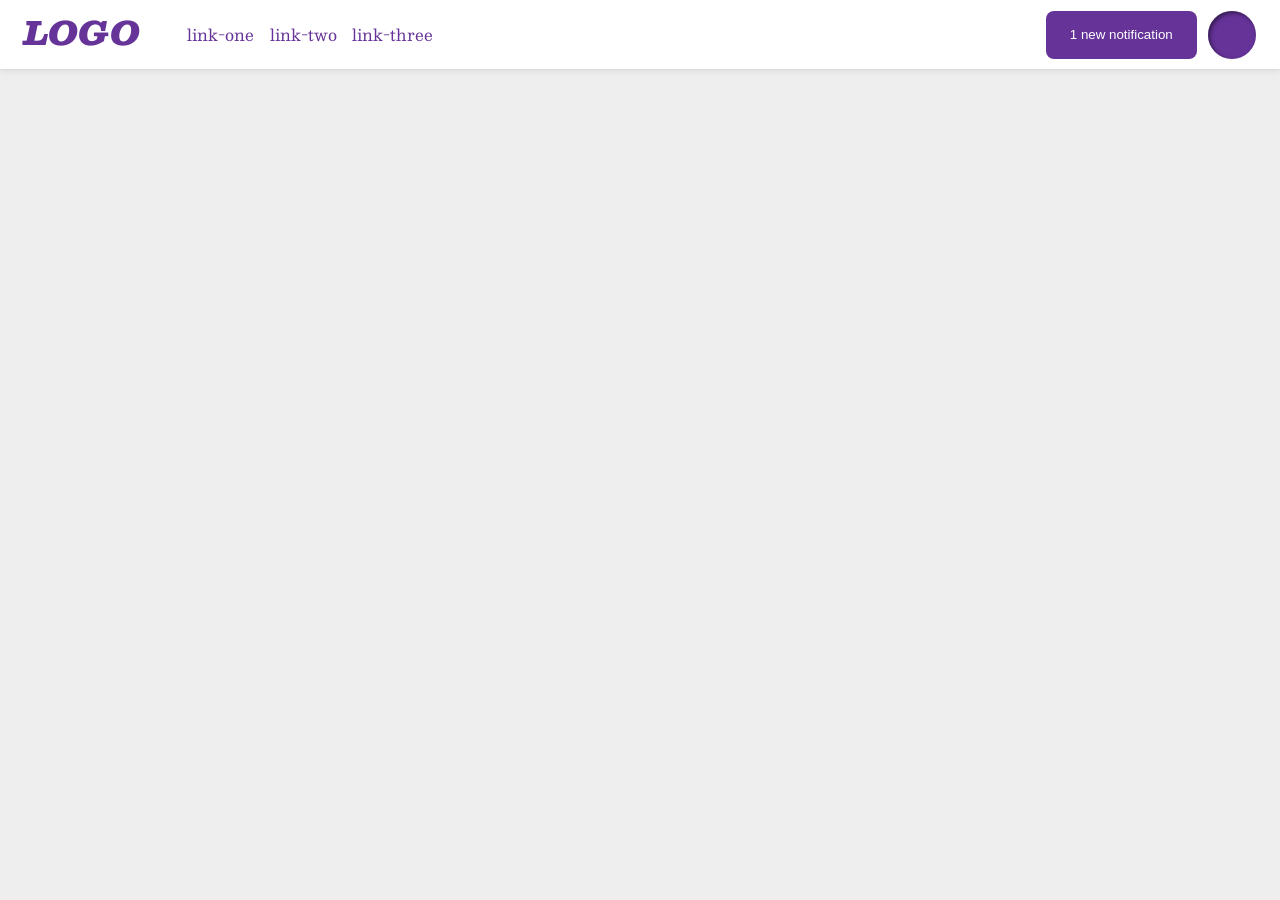
<file: foundations/flex/03-flex-header-2/index.html>
<!DOCTYPE html>
<html lang="en">
  <head>
    <meta charset="UTF-8">
    <meta http-equiv="X-UA-Compatible" content="IE=edge">
    <meta name="viewport" content="width=device-width, initial-scale=1.0">
    <title>Flex Header 2</title>
    <link rel="stylesheet" href="style.css">
  </head>
  <body>
    <div class="header">
      <div class="left-header"> 
        <div class="logo">
          LOGO
        </div>
        <ul class="links">
          <li><a href="https://google.com">link-one</a></li>
          <li><a href="https://google.com">link-two</a></li>
          <li><a href="https://google.com">link-three</a></li>
        </ul>
      </div>
      <div class="rigt-header">
        <button class="notifications">1 new notification</button>
        <div class="profile-image"></div>
      </div>
    </div>
  </body>
</html>
</file>
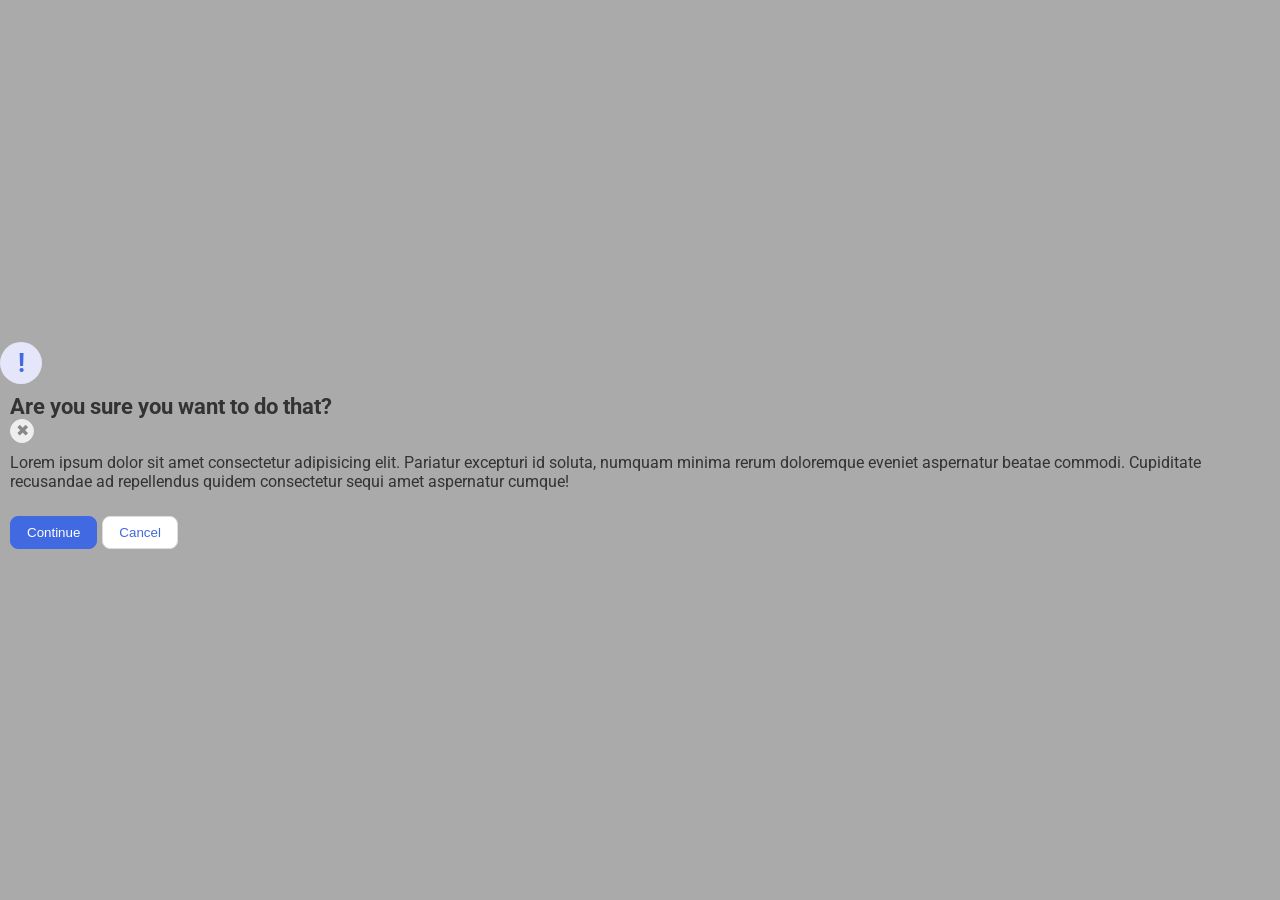
<file: foundations/flex/05-flex-modal/index.html>
<!DOCTYPE html>
<html lang="en">
  <head>
    <meta charset="UTF-8">
    <meta http-equiv="X-UA-Compatible" content="IE=edge">
    <meta name="viewport" content="width=device-width, initial-scale=1.0">
    <link rel="stylesheet" href="style.css">
    <title>Modal</title>
  </head>
  <body>
    <div class="modal">
      <div class="icon">!</div>
      <div class="content">
        <div class="header">
          <div class="heading">Are you sure you want to do that?</div>
          <button class="close-button">✖</button>
        </div>
        <div class="text">Lorem ipsum dolor sit amet consectetur adipisicing elit. Pariatur excepturi id soluta, numquam minima rerum doloremque eveniet aspernatur beatae commodi. Cupiditate recusandae ad repellendus quidem consectetur sequi amet aspernatur cumque!</div>
        <div class="selection">
          <button class="continue">Continue</button>
          <button class="cancel">Cancel</button> 
        </div>
      </div>
    </div>
  </body>
</html>
</file>
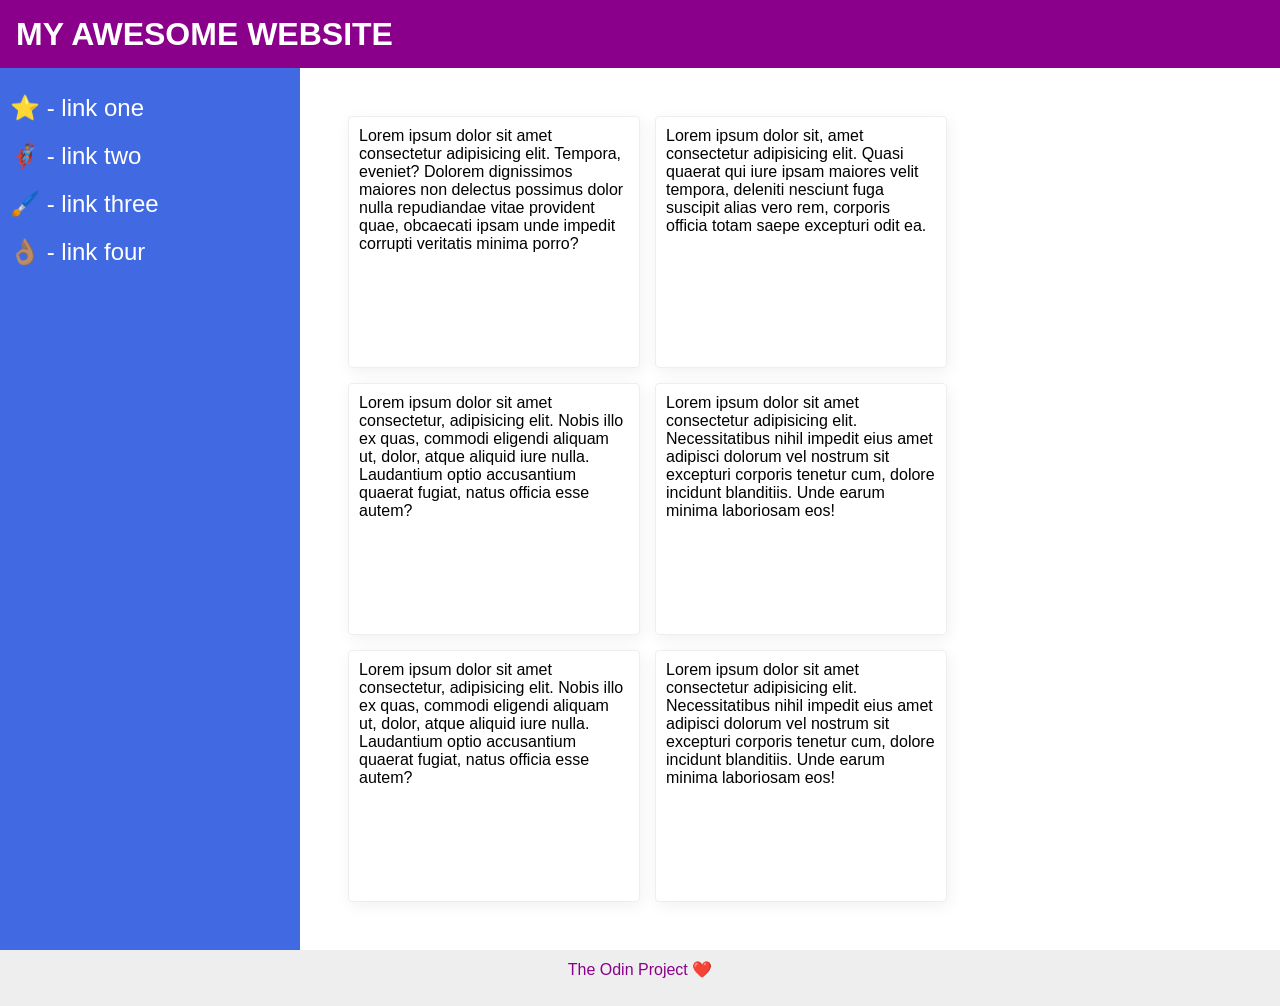
<file: foundations/flex/07-flex-layout-2/index.html>
<!DOCTYPE html>
<html lang="en">
  <head>
    <meta charset="UTF-8">
    <meta http-equiv="X-UA-Compatible" content="IE=edge">
    <meta name="viewport" content="width=device-width, initial-scale=1.0">
    <title>The Holy Grail</title>
    <link rel="stylesheet" href="style.css">
  </head>
  <body>
    <div class="header">
      MY AWESOME WEBSITE
    </div>
    <div class="content">
      <div class="sidebar">
        <ul>
          <li><a href="#">⭐ - link one</a></li>
          <li><a href="#">🦸🏽‍♂️ - link two</a></li>
          <li><a href="#">🖌️ - link three</a></li>
          <li><a href="#">👌🏽 - link four</a></li>
        </ul>
      </div>
      <div class="cards">
        <div class="card">Lorem ipsum dolor sit amet consectetur adipisicing elit. Tempora, eveniet? Dolorem dignissimos maiores non delectus possimus dolor nulla repudiandae vitae provident quae, obcaecati ipsam unde impedit corrupti veritatis minima porro?</div>
        <div class="card">Lorem ipsum dolor sit, amet consectetur adipisicing elit. Quasi quaerat qui iure ipsam maiores velit tempora, deleniti nesciunt fuga suscipit alias vero rem, corporis officia totam saepe excepturi odit ea.</div>
        <div class="card">Lorem ipsum dolor sit amet consectetur, adipisicing elit. Nobis illo ex quas, commodi eligendi aliquam ut, dolor, atque aliquid iure nulla. Laudantium optio accusantium quaerat fugiat, natus officia esse autem?</div>
        <div class="card">Lorem ipsum dolor sit amet consectetur adipisicing elit. Necessitatibus nihil impedit eius amet adipisci dolorum vel nostrum sit excepturi corporis tenetur cum, dolore incidunt blanditiis. Unde earum minima laboriosam eos!</div>
        <div class="card">Lorem ipsum dolor sit amet consectetur, adipisicing elit. Nobis illo ex quas, commodi eligendi aliquam ut, dolor, atque aliquid iure nulla. Laudantium optio accusantium quaerat fugiat, natus officia esse autem?</div>
        <div class="card">Lorem ipsum dolor sit amet consectetur adipisicing elit. Necessitatibus nihil impedit eius amet adipisci dolorum vel nostrum sit excepturi corporis tenetur cum, dolore incidunt blanditiis. Unde earum minima laboriosam eos!</div>
      </div>
    </div>
    <div class="footer">
      The Odin Project ❤️
    </div>
  </body>
</html>
</file>
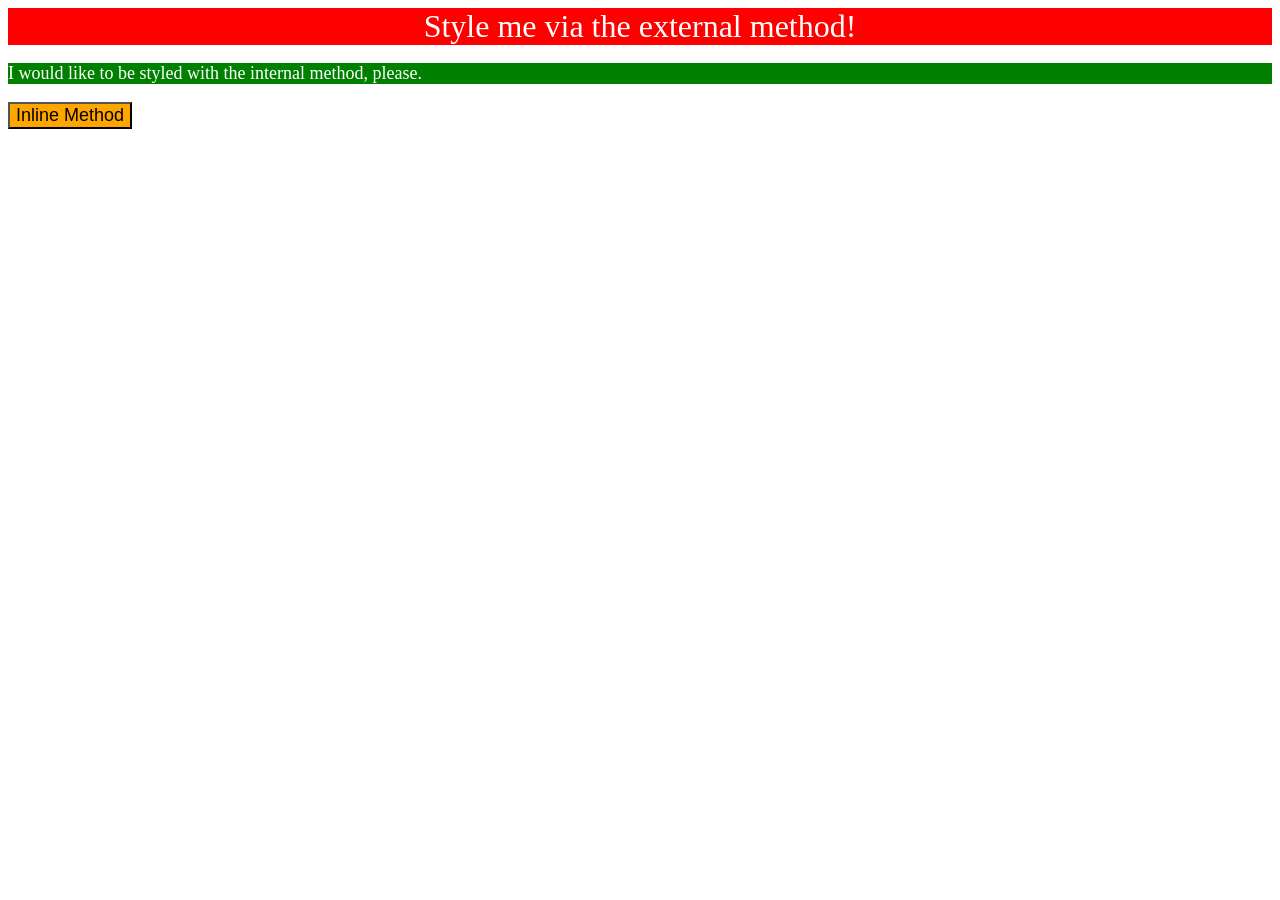
<file: foundations/intro-to-css/01-css-methods/index.html>
<!DOCTYPE html>
<html lang="en">
  <head>
    <meta charset="UTF-8">
    <meta http-equiv="X-UA-Compatible" content="IE=edge">
    <meta name="viewport" content="width=device-width, initial-scale=1.0">
    <link rel="stylesheet" href="styles.css">
    <title>Methods for Adding CSS</title>
    <style>
      p {
        background-color: green;
        color: white;
        font-size: 18px;
      }
    </style>
  </head>
  <body>
    <div>Style me via the external method!</div>
    <p>I would like to be styled with the internal method, please.</p>
    <button style="background-color: orange; font-size:18px;">Inline Method</button>
  </body>
</html>
</file>
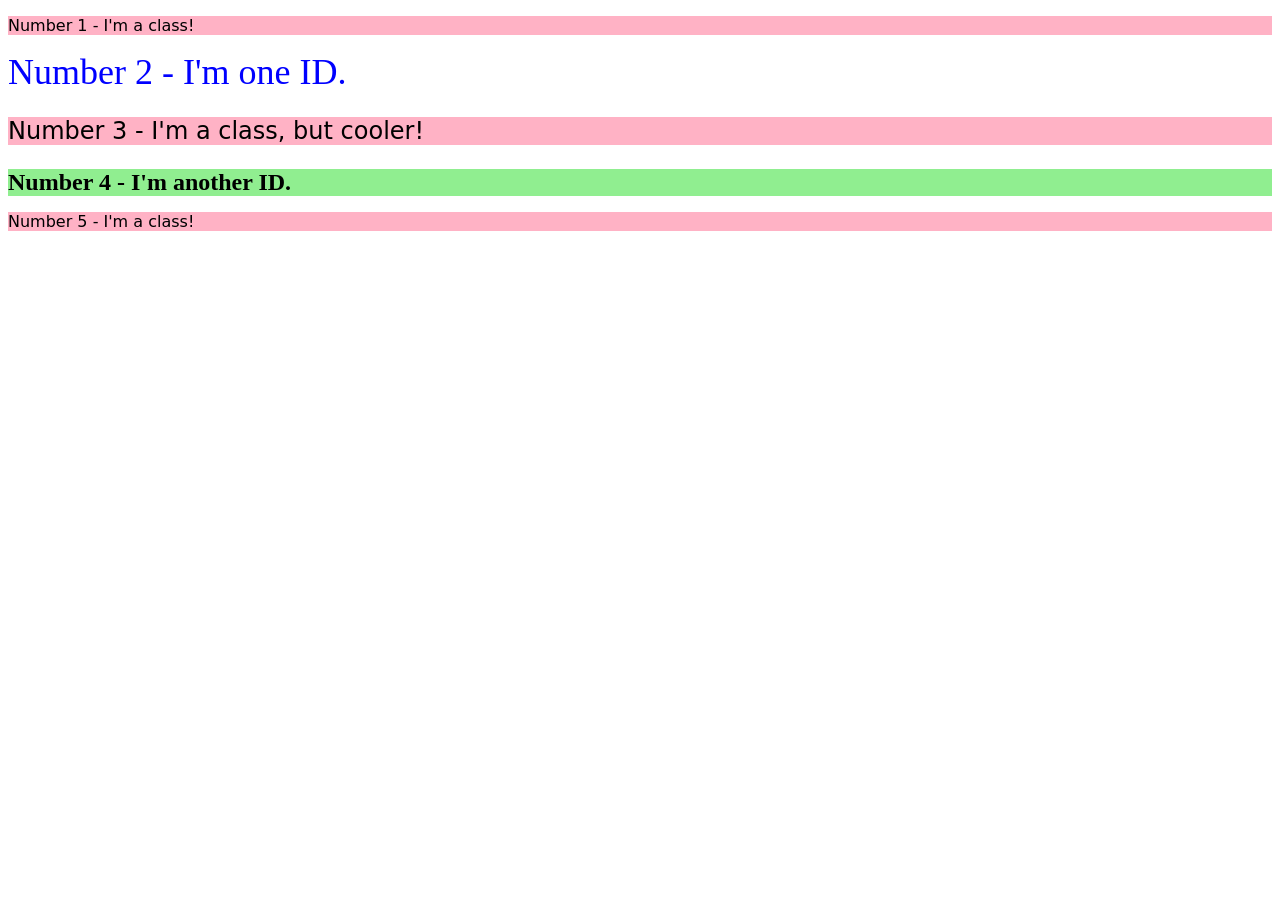
<file: foundations/intro-to-css/02-class-id-selectors/index.html>
<!DOCTYPE html>
<html lang="en">
  <head>
    <meta charset="UTF-8">
    <meta http-equiv="X-UA-Compatible" content="IE=edge">
    <meta name="viewport" content="width=device-width, initial-scale=1.0">
    <title>Class and ID Selectors</title>
    <link rel="stylesheet" href="style.css">
  </head>
  <body>
    <p class="pink">Number 1 - I'm a class!</p>
    <div id="two">Number 2 - I'm one ID.</div>
    <p class="pink bigger">Number 3 - I'm a class, but cooler!</p>
    <div id="four">Number 4 - I'm another ID.</div>
    <p class="pink">Number 5 - I'm a class!</p>
  </body>
</html>
</file>
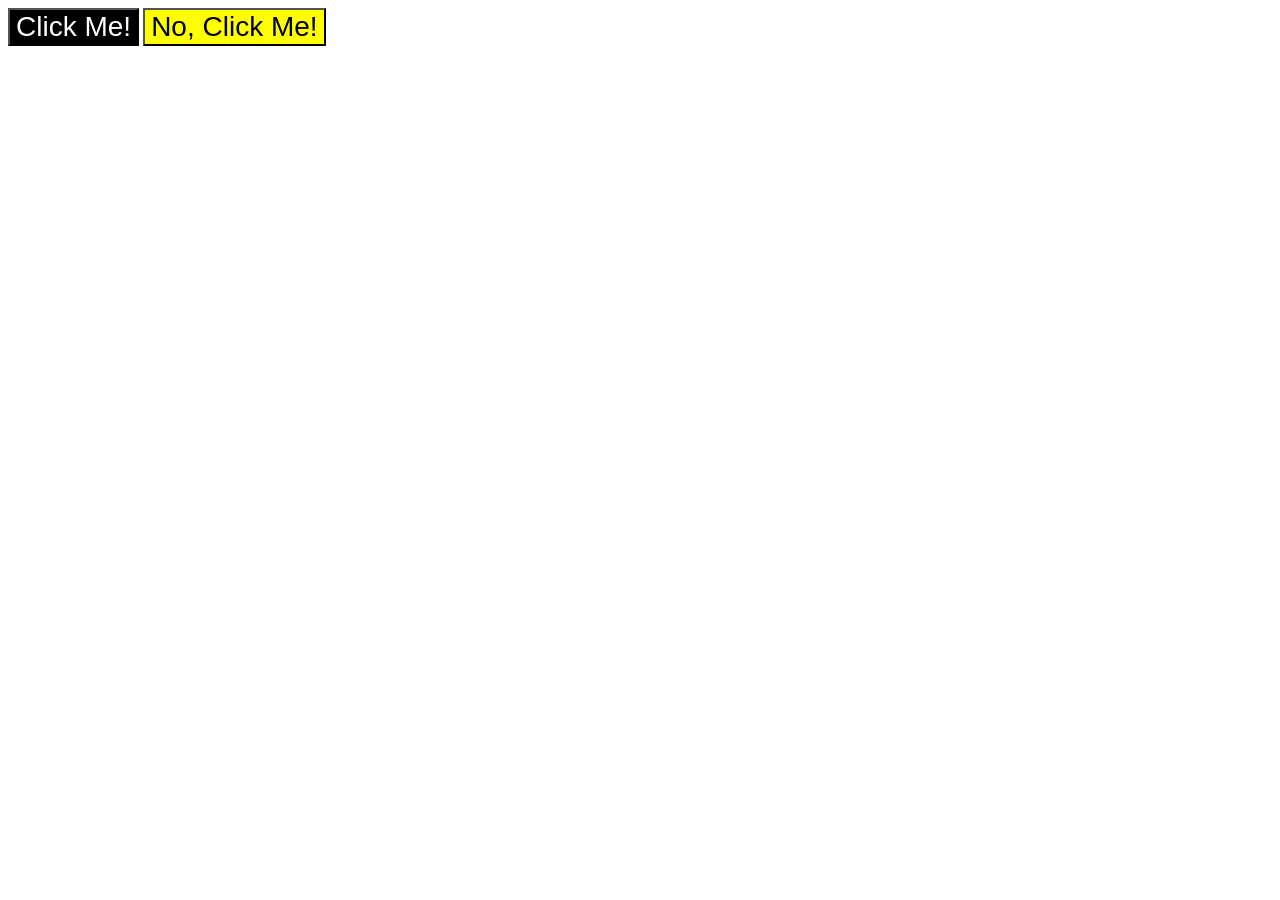
<file: foundations/intro-to-css/03-grouping-selectors/index.html>
<!DOCTYPE html>
<html lang="en">
  <head>
    <meta charset="UTF-8">
    <meta http-equiv="X-UA-Compatible" content="IE=edge">
    <meta name="viewport" content="width=device-width, initial-scale=1.0">
    <title>Grouping Selectors</title>
    <link rel="stylesheet" href="style.css">
  </head>
  <body>
    <button class="buttons yes">Click Me!</button>
    <button class="buttons no">No, Click Me!</button>
  </body>
</html>
</file>
<file: foundations/flex/03-flex-header-2/style.css>
/* this is some magical font-importing.  
you'll learn about it later. */
@import url('https://fonts.googleapis.com/css2?family=Besley:ital,wght@0,400;1,900&display=swap');

body {
  margin: 0;
  background: #eee;
  font-family: Besley, serif;
}

.header {
  background: white;
  border-bottom: 1px solid #ddd;
  box-shadow: 0 0 8px rgba(0,0,0,.1);
  display: flex;
  justify-content: space-between;
  align-items: center;
  padding: 5px;
}

.left-header{
  display: flex;
}


.rigt-header{
  display: flex;
  gap: 0.3cm;
  margin-right: 0.5cm;
}  


.profile-image {
  background: rebeccapurple;
  box-shadow: inset 2px 2px 4px rgba(0,0,0,.5);
  border-radius: 50%; 
  width: 48px;
  height: 48px;
}

.logo {
  color: rebeccapurple;
  font-size: 32px;
  font-weight: 900;
  font-style: italic;
  margin-left: 0.5cm;
}

button {
  border: none;
  border-radius: 8px;
  background: rebeccapurple;
  color: white;
  padding: 8px 24px;
}

a {
  /* this removes the line under our links */
  text-decoration: none;
  color: rebeccapurple;
  display: flex;
  margin-left: 0.2cm;
  margin-right: 0.2cm;

}

ul {
  display: flex;
  list-style-type: none;
}
</file>
<file: foundations/flex/05-flex-modal/style.css>
@import url('https://fonts.googleapis.com/css2?family=Roboto:wght@400;700&display=swap');

html, body {
  height: 100%;
}

body {
  font-family: Roboto, sans-serif;
  margin: 0;
  background: #aaa;
  color: #333;
  /* I'll give you this one for free lol */
  display: flex;
  align-items: center;
  justify-content: center;
}

.moda
  display: flex;

  background: white;
  width: 480px;
  border-radius: 10px;
  box-shadow: 2px 4px 16px rgba(0,0,0,.2);
}

/*my code*/
.header{
  display: flex;
  justify-content: space-between;
}

.content{
  display: flex;
  flex-direction: column;
  gap: 10px;
  padding: 10px;
}

.heading{
  font-size: 22px;
  font-weight: 700;
}

.selection{
  margin-top: 15px;
  display: flex;
  gap: 5px;
}


.icon {
  color: royalblue;
  font-size: 26px;
  font-weight: 700;
  background: lavender;
  width: 42px;
  height: 42px;
  border-radius: 50%;
  display: flex;
  align-items: center;
  justify-content: center;
  flex-shrink: 0;
  
}

.close-button {
  background: #eee;
  border-radius: 50%;
  color: #888;
  font-weight: 400;
  font-size: 16px;
  height: 24px;
  width: 24px;
  display: flex;
  align-items: center;
  justify-content: center;
  border: 1px solid #eee;
  padding: 0;
}



button {
  cursor: pointer;
  padding: 8px 16px;
  border-radius: 8px;
}

button.continue {
  background: royalblue;
  border: 1px solid royalblue;
  color: white;
}

button.cancel {
  background: white;
  border: 1px solid #ddd;
  color: royalblue;
}
</file>
<file: foundations/flex/07-flex-layout-2/style.css>
body {
  font-family: -apple-system, BlinkMacSystemFont, 'Segoe UI', Roboto, Oxygen, Ubuntu, Cantarell, 'Open Sans', 'Helvetica Neue', sans-serif;
  margin: 0;
  min-height: 100vh;
  display: flex;
  flex-direction: column;
  justify-content: space-between;
}


.content{
  display: flex;
  flex-grow: 1;
}

.cards{
  display: flex;
  flex-wrap: wrap;
  flex-shrink: 1;
  gap: 15px;
  padding: 48px;
}


.header {
  height: 36px;
  background: darkmagenta;
  color: white;
  font-size: 32px;
  font-weight: 900;
  padding: 16px;
}

.footer {
  height: 36px;
  background: #eee;
  color: darkmagenta;
  text-align: center;
  padding: 10px;
}

.sidebar {
  width: 300px;
  background: royalblue;
  box-sizing: border-box;
  flex-shrink: 0;
}

ul{
  list-style: none;
  padding: 0px;
}

li{
  padding: 10px;
  padding-left: 0 px;
}
a{
  text-decoration: none;
  color: white;
  font-size: 24px;
}

.card {
  width: 270px;
  height: 230px;
  border: 1px solid #eee;
  box-shadow: 2px 4px 16px rgba(0,0,0,.06);
  border-radius: 4px;
  padding: 10px;
}
</file>
<file: foundations/intro-to-css/01-css-methods/styles.css>
div{
    background-color: red;
    color: white;
    font-size: 32px;
    text-align: center;
    font: bold;


}
</file>
<file: foundations/intro-to-css/02-class-id-selectors/style.css>
.pink{
    background-color: #ffb2c5;
    font-family: Verdana, Dejavu, Sans, sans-serif;
}

.pink.bigger{
    font-size: 24px;
}

#two{
    color: blue;
    font-size: 36px;
}
#four{
    background-color: #90ee90;
    font-size: 24px;
    font-weight: bold;
}
</file>
<file: foundations/intro-to-css/03-grouping-selectors/style.css>
.buttons{
    font-size: 28px;
    font-family: "Helvetica", "Time New Roman", "sans-serif";
}

.buttons.yes{
    background-color: black;
    color: white;
}

.buttons.no{
   background-color: yellow; 
}
</file>
